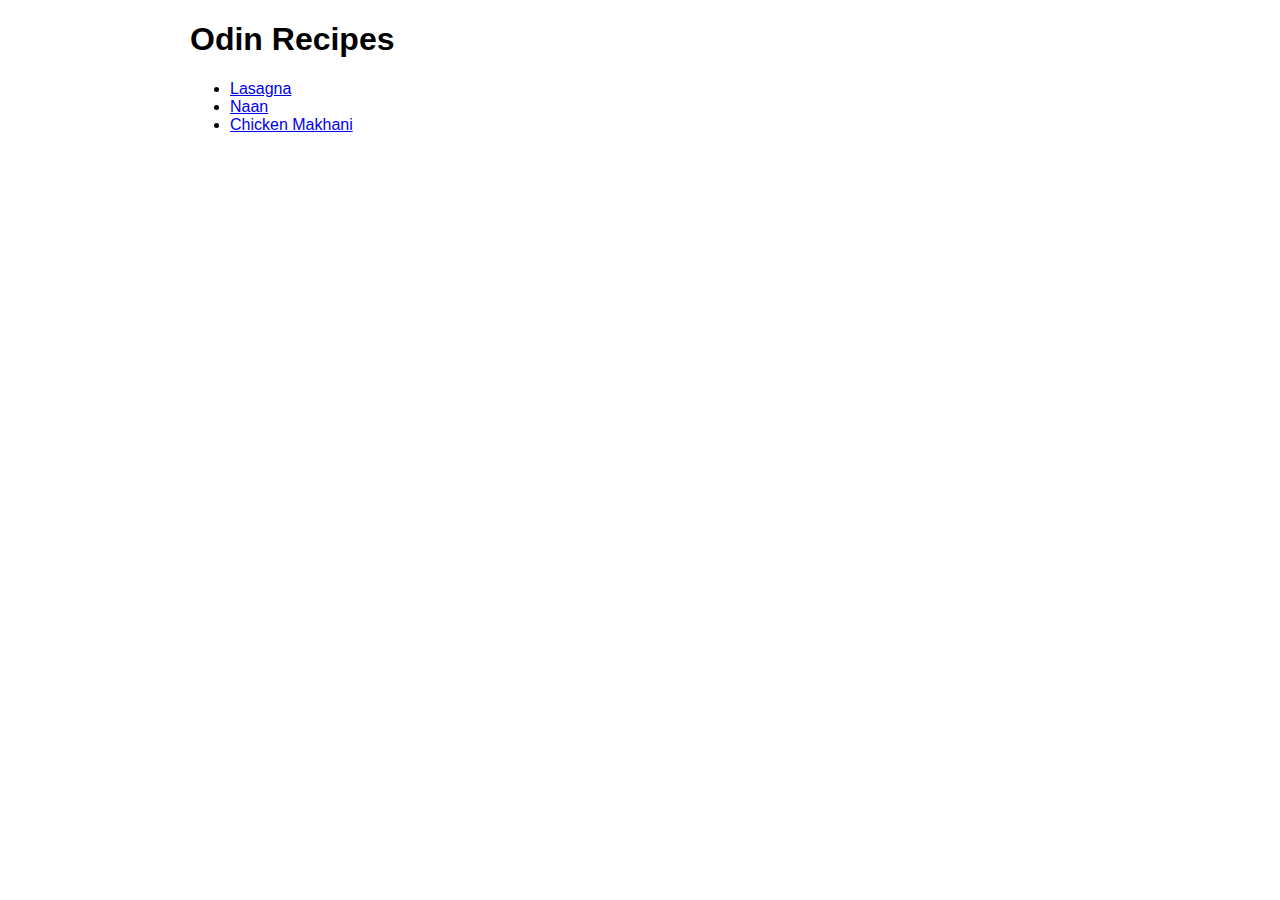
<file: index.html>
<!DOCTYPE html>
<html lang="en">
  <head>
    <meta charset="UTF-8">
    <meta name="viewport" content="width=device-width, initial-scale=1.0">
    <title>Odin Recipes</title>
    <link rel="stylesheet" href="global.css">
  </head>

  <body>
    <div class="center-block">
      <h1>Odin Recipes</h1>
      <ul>
        <li><a href="./recipes/lasagna.html">Lasagna</a></li>
        <li><a href="./recipes/naan.html">Naan</a></li>
        <li><a href="./recipes/chicken-makhani.html">Chicken Makhani</a></li>
      </ul>
    </div>
  </body>
</html>
</file>
<file: global.css>
body {
  font-family: Arial, Helvetica, sans-serif;
  margin: 20px 20px;
}

.center-block{
  max-width: 900px;
  margin: 0px auto;
}

img {
  width : 100%;
  height: auto;
}

p {
  line-height: 1.3;
}

ol > li {
  margin: 10px 0px;
}
</file>
